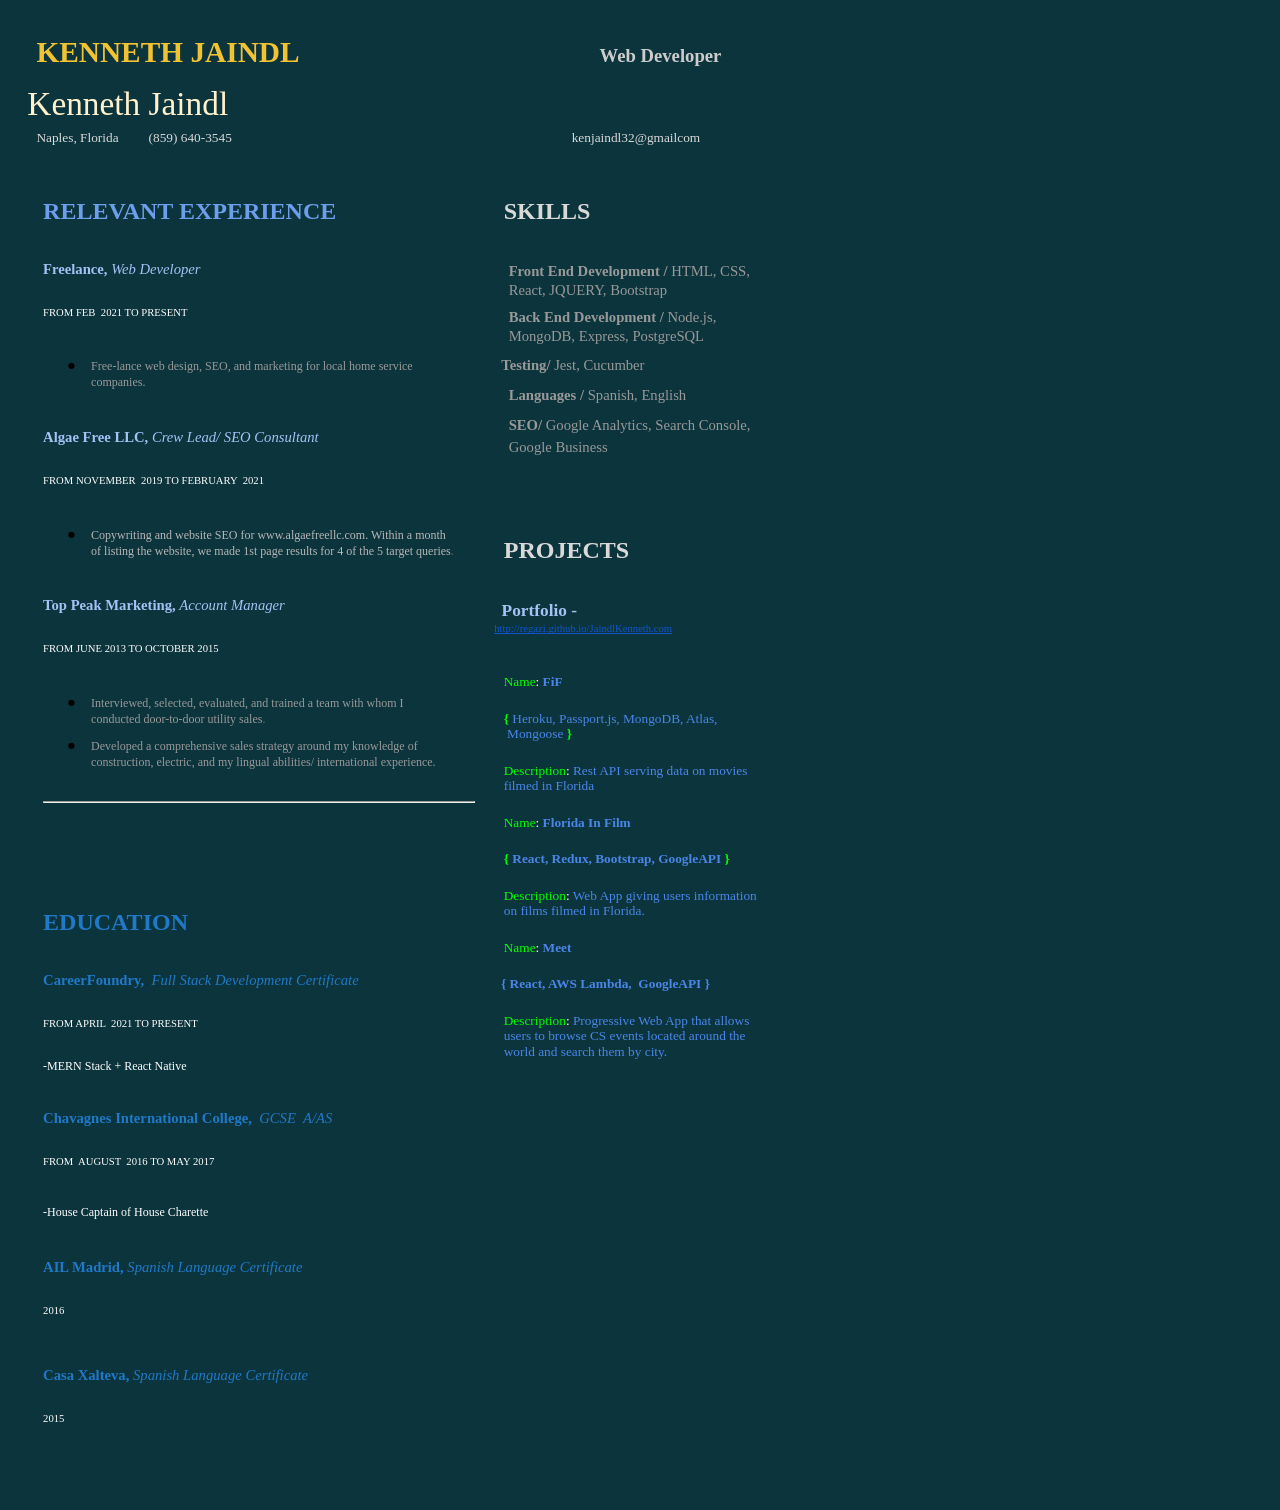
<file: nRes.html>
<html><head><meta content="text/html; charset=UTF-8" http-equiv="content-type"><style type="text/css">@import url('https://themes.googleusercontent.com/fonts/css?kit=RFda8w1V0eDZheqfcyQ4EGb3DKsRMD34dqg1gT8Z-p583nDvyoOSycmgJ8s8a352icz0c-PWKUrf6n-rDTmcSokGl_aQntknIGbc4onLBj8kAOtB8yvP4CLWmynInfE9');ul.lst-kix_2e0cktjxol8n-8{list-style-type:none}ul.lst-kix_2e0cktjxol8n-7{list-style-type:none}ul.lst-kix_2e0cktjxol8n-6{list-style-type:none}ul.lst-kix_2e0cktjxol8n-5{list-style-type:none}ul.lst-kix_2e0cktjxol8n-4{list-style-type:none}ul.lst-kix_2e0cktjxol8n-3{list-style-type:none}ul.lst-kix_list_1-0{list-style-type:none}ul.lst-kix_2e0cktjxol8n-2{list-style-type:none}ul.lst-kix_2e0cktjxol8n-1{list-style-type:none}ul.lst-kix_k36vffcbv5qc-4{list-style-type:none}ul.lst-kix_k36vffcbv5qc-3{list-style-type:none}ul.lst-kix_k36vffcbv5qc-2{list-style-type:none}.lst-kix_plh3bcti0acn-7>li:before{content:"\0025cb  "}ul.lst-kix_k36vffcbv5qc-1{list-style-type:none}ul.lst-kix_k36vffcbv5qc-8{list-style-type:none}.lst-kix_plh3bcti0acn-8>li:before{content:"\0025a0  "}ul.lst-kix_k36vffcbv5qc-7{list-style-type:none}ul.lst-kix_k36vffcbv5qc-6{list-style-type:none}ul.lst-kix_k36vffcbv5qc-5{list-style-type:none}ul.lst-kix_2e0cktjxol8n-0{list-style-type:none}ul.lst-kix_list_1-3{list-style-type:none}ul.lst-kix_list_1-4{list-style-type:none}ul.lst-kix_list_1-1{list-style-type:none}ul.lst-kix_list_1-2{list-style-type:none}ul.lst-kix_k36vffcbv5qc-0{list-style-type:none}ul.lst-kix_list_1-7{list-style-type:none}ul.lst-kix_list_1-8{list-style-type:none}ul.lst-kix_list_1-5{list-style-type:none}ul.lst-kix_list_1-6{list-style-type:none}ul.lst-kix_plh3bcti0acn-3{list-style-type:none}ul.lst-kix_plh3bcti0acn-2{list-style-type:none}ul.lst-kix_plh3bcti0acn-1{list-style-type:none}.lst-kix_e17vy5k84a6y-6>li:before{content:"\0025cf  "}.lst-kix_e17vy5k84a6y-8>li:before{content:"\0025a0  "}ul.lst-kix_plh3bcti0acn-0{list-style-type:none}ul.lst-kix_plh3bcti0acn-7{list-style-type:none}ul.lst-kix_plh3bcti0acn-6{list-style-type:none}ul.lst-kix_plh3bcti0acn-5{list-style-type:none}.lst-kix_e17vy5k84a6y-7>li:before{content:"\0025cb  "}ul.lst-kix_plh3bcti0acn-4{list-style-type:none}.lst-kix_e17vy5k84a6y-2>li:before{content:"\0025a0  "}.lst-kix_e17vy5k84a6y-4>li:before{content:"\0025cb  "}ul.lst-kix_plh3bcti0acn-8{list-style-type:none}.lst-kix_2e0cktjxol8n-0>li:before{content:"\0025cf  "}.lst-kix_e17vy5k84a6y-1>li:before{content:"\0025cb  "}.lst-kix_e17vy5k84a6y-5>li:before{content:"\0025a0  "}.lst-kix_2e0cktjxol8n-1>li:before{content:"\0025cb  "}.lst-kix_2e0cktjxol8n-2>li:before{content:"\0025a0  "}.lst-kix_e17vy5k84a6y-3>li:before{content:"\0025cf  "}ul.lst-kix_e17vy5k84a6y-0{list-style-type:none}.lst-kix_2e0cktjxol8n-3>li:before{content:"\0025cf  "}.lst-kix_2e0cktjxol8n-5>li:before{content:"\0025a0  "}ul.lst-kix_e17vy5k84a6y-4{list-style-type:none}ul.lst-kix_e17vy5k84a6y-3{list-style-type:none}ul.lst-kix_e17vy5k84a6y-2{list-style-type:none}.lst-kix_2e0cktjxol8n-4>li:before{content:"\0025cb  "}.lst-kix_2e0cktjxol8n-8>li:before{content:"\0025a0  "}ul.lst-kix_e17vy5k84a6y-1{list-style-type:none}ul.lst-kix_e17vy5k84a6y-8{list-style-type:none}ul.lst-kix_e17vy5k84a6y-7{list-style-type:none}ul.lst-kix_e17vy5k84a6y-6{list-style-type:none}.lst-kix_2e0cktjxol8n-7>li:before{content:"\0025cb  "}.lst-kix_e17vy5k84a6y-0>li:before{content:"\0025cf  "}ul.lst-kix_e17vy5k84a6y-5{list-style-type:none}.lst-kix_2e0cktjxol8n-6>li:before{content:"\0025cf  "}.lst-kix_plh3bcti0acn-0>li:before{content:"\0025cf  "}li.li-bullet-2:before{margin-left:-14.2pt;white-space:nowrap;display:inline-block;min-width:14.2pt}.lst-kix_plh3bcti0acn-6>li:before{content:"\0025cf  "}.lst-kix_plh3bcti0acn-5>li:before{content:"\0025a0  "}.lst-kix_plh3bcti0acn-4>li:before{content:"\0025cb  "}.lst-kix_plh3bcti0acn-2>li:before{content:"\0025a0  "}.lst-kix_plh3bcti0acn-1>li:before{content:"\0025cb  "}.lst-kix_plh3bcti0acn-3>li:before{content:"\0025cf  "}.lst-kix_list_2-6>li:before{content:"\0025cf  "}.lst-kix_list_2-7>li:before{content:"\0025cb  "}ul.lst-kix_vd8g1uaza6lz-3{list-style-type:none}ul.lst-kix_vd8g1uaza6lz-2{list-style-type:none}.lst-kix_list_2-4>li:before{content:"\0025cb  "}.lst-kix_list_2-5>li:before{content:"\0025a0  "}.lst-kix_list_2-8>li:before{content:"\0025a0  "}ul.lst-kix_vd8g1uaza6lz-1{list-style-type:none}ul.lst-kix_vd8g1uaza6lz-0{list-style-type:none}.lst-kix_vd8g1uaza6lz-7>li:before{content:"\0025cb  "}.lst-kix_vd8g1uaza6lz-6>li:before{content:"\0025cf  "}.lst-kix_vd8g1uaza6lz-8>li:before{content:"\0025a0  "}.lst-kix_k36vffcbv5qc-2>li:before{content:"\0025a0  "}.lst-kix_k36vffcbv5qc-4>li:before{content:"\0025cb  "}.lst-kix_k36vffcbv5qc-3>li:before{content:"\0025cf  "}.lst-kix_k36vffcbv5qc-0>li:before{content:"\0025cf  "}.lst-kix_k36vffcbv5qc-1>li:before{content:"\0025cb  "}.lst-kix_vd8g1uaza6lz-0>li:before{content:"\0025cf  "}.lst-kix_k36vffcbv5qc-7>li:before{content:"\0025cb  "}li.li-bullet-1:before{margin-left:-14.2pt;white-space:nowrap;display:inline-block;min-width:14.2pt}.lst-kix_vd8g1uaza6lz-3>li:before{content:"\0025cf  "}.lst-kix_vd8g1uaza6lz-4>li:before{content:"\0025cb  "}.lst-kix_k36vffcbv5qc-6>li:before{content:"\0025cf  "}.lst-kix_vd8g1uaza6lz-5>li:before{content:"\0025a0  "}.lst-kix_k36vffcbv5qc-5>li:before{content:"\0025a0  "}ul.lst-kix_vd8g1uaza6lz-7{list-style-type:none}ul.lst-kix_vd8g1uaza6lz-6{list-style-type:none}.lst-kix_vd8g1uaza6lz-2>li:before{content:"\0025a0  "}ul.lst-kix_vd8g1uaza6lz-5{list-style-type:none}.lst-kix_k36vffcbv5qc-8>li:before{content:"\0025a0  "}ul.lst-kix_vd8g1uaza6lz-4{list-style-type:none}.lst-kix_vd8g1uaza6lz-1>li:before{content:"\0025cb  "}ul.lst-kix_vd8g1uaza6lz-8{list-style-type:none}ul.lst-kix_list_2-8{list-style-type:none}ul.lst-kix_list_2-2{list-style-type:none}.lst-kix_list_1-0>li:before{content:"\00200b  "}ul.lst-kix_list_2-3{list-style-type:none}ul.lst-kix_list_2-0{list-style-type:none}ul.lst-kix_list_2-1{list-style-type:none}ul.lst-kix_list_2-6{list-style-type:none}.lst-kix_list_1-1>li:before{content:"\0025cb  "}.lst-kix_list_1-2>li:before{content:"\0025a0  "}ul.lst-kix_list_2-7{list-style-type:none}ul.lst-kix_list_2-4{list-style-type:none}ul.lst-kix_list_2-5{list-style-type:none}.lst-kix_list_1-3>li:before{content:"\0025cf  "}.lst-kix_list_1-4>li:before{content:"\0025cb  "}.lst-kix_list_1-7>li:before{content:"\0025cb  "}.lst-kix_list_1-5>li:before{content:"\0025a0  "}.lst-kix_list_1-6>li:before{content:"\0025cf  "}li.li-bullet-0:before{margin-left:-18pt;white-space:nowrap;display:inline-block;min-width:18pt}.lst-kix_list_2-0>li:before{content:"\00200b  "}.lst-kix_list_2-1>li:before{content:"\0025cb  "}.lst-kix_list_1-8>li:before{content:"\0025a0  "}.lst-kix_list_2-2>li:before{content:"\0025a0  "}.lst-kix_list_2-3>li:before{content:"\0025cf  "}ol{margin:0;padding:0}table td,table th{padding:0}.c67{border-right-style:solid;padding:7.2pt 7.2pt 7.2pt 7.2pt;border-bottom-color:#000000;border-top-width:0pt;border-right-width:0pt;border-left-color:#000000;vertical-align:top;border-right-color:#000000;border-left-width:0pt;border-top-style:solid;border-left-style:solid;border-bottom-width:0pt;width:347.2pt;border-top-color:#000000;border-bottom-style:solid}.c16{border-right-style:solid;padding:7.2pt 7.2pt 7.2pt 7.2pt;border-bottom-color:#000000;border-top-width:0pt;border-right-width:0pt;border-left-color:#000000;vertical-align:top;border-right-color:#000000;border-left-width:0pt;border-top-style:solid;border-left-style:solid;border-bottom-width:0pt;width:208.5pt;border-top-color:#000000;border-bottom-style:solid}.c56{padding-top:0pt;text-indent:-6.8pt;padding-bottom:0pt;line-height:1.1500000000000001;orphans:2;widows:2;text-align:left;margin-right:-21.6pt}.c10{color:#999999;font-weight:400;text-decoration:none;vertical-align:baseline;font-size:11pt;font-family:"Montserrat";font-style:normal}.c64{padding-top:0pt;padding-bottom:0pt;line-height:1.1500000000000001;orphans:2;widows:2;text-align:left;margin-right:-6pt}.c27{margin-left:10.8pt;padding-top:6pt;padding-left:-3.8pt;padding-bottom:0pt;line-height:1.3;text-align:left;margin-right:-4.9pt}.c18{color:#d9d9d9;font-weight:700;text-decoration:none;vertical-align:baseline;font-size:18pt;font-family:"Montserrat";font-style:normal}.c58{-webkit-text-decoration-skip:none;color:#1155cc;font-weight:400;text-decoration:underline;text-decoration-skip-ink:none;font-size:8pt;font-family:"Merriweather"}.c49{color:#a4c2f4;font-weight:400;text-decoration:none;vertical-align:baseline;font-size:12pt;font-family:"Montserrat";font-style:italic}.c8{color:#cccccc;font-weight:700;text-decoration:none;vertical-align:baseline;font-size:14pt;font-family:"Montserrat";font-style:normal}.c12{color:#b7b7b7;font-weight:700;text-decoration:none;vertical-align:baseline;font-size:18pt;font-family:"Montserrat";font-style:normal}.c43{color:#2079c7;font-weight:400;text-decoration:none;vertical-align:baseline;font-size:12pt;font-family:"Montserrat";font-style:italic}.c50{margin-left:36pt;padding-top:6pt;padding-left:0pt;padding-bottom:0pt;line-height:1.3;text-align:left;margin-right:15pt}.c4{padding-top:0pt;padding-bottom:0pt;line-height:1.1500000000000001;orphans:2;widows:2;text-align:left;height:11pt}.c41{margin-left:21.3pt;padding-top:30pt;text-indent:-14.2pt;padding-bottom:0pt;line-height:1.0;text-align:left;margin-right:-4.9pt}.c31{margin-left:10.8pt;padding-top:16pt;padding-left:-3.8pt;padding-bottom:0pt;line-height:1.3;text-align:left;margin-right:-4.9pt}.c28{color:#666666;font-weight:400;text-decoration:none;vertical-align:baseline;font-size:9pt;font-family:"Merriweather";font-style:normal}.c21{color:#00ff00;font-weight:700;text-decoration:none;vertical-align:baseline;font-size:10pt;font-family:"Open Sans";font-style:normal}.c33{margin-left:21.3pt;padding-top:0pt;text-indent:-14.2pt;padding-bottom:0pt;line-height:1.0;text-align:left;margin-right:-4.9pt}.c29{color:#2079c7;font-weight:700;text-decoration:none;vertical-align:baseline;font-size:9pt;font-family:"Open Sans";font-style:normal}.c25{padding-top:5pt;padding-bottom:5pt;line-height:2.0;page-break-after:avoid;text-align:left;margin-right:15pt}.c6{padding-top:6pt;padding-bottom:0pt;line-height:1.0;text-align:left;margin-right:15pt;height:11pt}.c40{padding-top:16pt;padding-bottom:0pt;line-height:1.0;page-break-after:avoid;text-align:left;margin-right:15pt}.c51{padding-top:0pt;padding-bottom:0pt;line-height:1.0;orphans:2;widows:2;text-align:left}.c24{padding-top:6pt;padding-bottom:0pt;line-height:1.3;text-align:left;margin-right:15pt;height:11pt}.c0{margin-left:7.1pt;padding-top:16pt;padding-bottom:0pt;line-height:1.1500000000000001;text-align:left;margin-right:-4.9pt}.c17{font-size:11pt;font-family:"Montserrat";font-style:italic;color:#2079c7;font-weight:400}.c60{padding-top:16pt;padding-bottom:0pt;line-height:1.1500000000000001;text-align:left;margin-right:-4.9pt}.c11{font-size:11pt;font-family:"Montserrat";font-style:italic;color:#a4c2f4;font-weight:400}.c9{padding-top:6pt;padding-bottom:0pt;line-height:1.5;text-align:left;margin-right:-4.9pt}.c26{padding-top:0pt;padding-bottom:0pt;line-height:1.0;text-align:left;margin-right:15pt}.c53{padding-top:6pt;padding-bottom:0pt;line-height:1.3;text-align:left;margin-right:15pt}.c73{padding-top:0pt;padding-bottom:0pt;line-height:1.0;text-align:left;margin-right:-4.9pt}.c54{padding-top:6pt;padding-bottom:0pt;line-height:1.0;text-align:left;margin-right:-6pt}.c36{color:#4a86e8;font-weight:400;font-size:10pt;font-family:"Open Sans"}.c68{color:#6d9eeb;font-weight:700;font-size:18pt;font-family:"Montserrat"}.c14{font-size:11pt;font-family:"Montserrat";color:#2079c7;font-weight:700}.c42{color:#666666;font-weight:400;font-size:10pt;font-family:"Open Sans"}.c71{color:#4a86e8;font-weight:700;font-size:18pt;font-family:"Montserrat"}.c52{margin-left:-2.2pt;border-spacing:0;border-collapse:collapse;margin-right:auto}.c3{font-size:18pt;font-family:"Montserrat";color:#2079c7;font-weight:700}.c22{font-size:10pt;font-family:"Open Sans";color:#00ff00;font-weight:700}.c1{font-size:9pt;font-family:"Merriweather";color:#999999;font-weight:400}.c69{color:#999999;font-weight:700;font-size:11pt;font-family:"Merriweather"}.c62{font-size:22pt;font-family:"Montserrat";color:#f1c232;font-weight:700}.c72{font-size:9pt;font-family:"Merriweather";color:#666666;font-weight:400}.c35{color:#666666;font-weight:400;font-size:10pt;font-family:"Montserrat"}.c7{font-size:10pt;font-family:"Open Sans";color:#00ff00;font-weight:400}.c55{font-size:25pt;font-family:"Droid Serif";color:#fff2cc;font-weight:400}.c23{font-size:12pt;font-family:"Montserrat";color:#a4c2f4;font-weight:700}.c15{font-size:10pt;font-family:"Open Sans";color:#ffffff;font-weight:400}.c47{color:#8e7cc3;font-weight:700;font-size:18pt;font-family:"Montserrat"}.c65{color:#cccccc;font-weight:700;font-size:18pt;font-family:"Montserrat"}.c66{color:#0000ff;font-weight:400;font-size:10pt;font-family:"Open Sans"}.c59{font-size:9pt;font-family:"Merriweather";color:#ffffff;font-weight:400}.c2{font-size:9pt;font-family:"Merriweather";color:#b7b7b7;font-weight:400}.c34{font-size:13pt;font-family:"Montserrat";color:#a4c2f4;font-weight:700}.c38{color:#000000;font-weight:400;font-size:11pt;font-family:"Arial"}.c61{color:#ffffff;font-weight:400;font-size:11pt;font-family:"Arial"}.c19{font-size:8pt;font-family:"Montserrat";color:#ffffff;font-weight:400}.c5{font-size:11pt;font-family:"Montserrat";color:#a4c2f4;font-weight:700}.c13{font-size:10pt;font-family:"Open Sans";color:#4a86e8;font-weight:700}.c63{color:#d9d9d9;font-weight:400;font-size:10pt;font-family:"Montserrat"}.c37{font-family:"Montserrat";color:#999999;font-weight:700}.c20{margin-left:10.8pt;padding-left:-3.8pt;height:11pt}.c32{text-decoration:none;vertical-align:baseline;font-style:normal}.c70{font-family:"Montserrat";color:#999999;font-weight:400}.c45{margin-left:-7.1pt;text-indent:-6.8pt;height:20pt}.c30{background-color:#0c343d;max-width:552.9pt;padding:21.3pt 21.3pt 0pt 21.3pt}.c48{font-size:18pt;font-family:"Montserrat";font-weight:400}.c39{margin-left:10.8pt;padding-left:-3.8pt}.c44{padding:0;margin:0}.c57{color:inherit;text-decoration:inherit}.c74{height:713.2pt}.c46{height:20pt}.title{padding-top:0pt;color:#000000;font-size:26pt;padding-bottom:3pt;font-family:"Arial";line-height:1.1500000000000001;page-break-after:avoid;orphans:2;widows:2;text-align:left}.subtitle{padding-top:0pt;color:#666666;font-size:15pt;padding-bottom:16pt;font-family:"Arial";line-height:1.1500000000000001;page-break-after:avoid;orphans:2;widows:2;text-align:left}li{color:#000000;font-size:11pt;font-family:"Arial"}p{margin:0;color:#000000;font-size:11pt;font-family:"Arial"}h1{padding-top:20pt;color:#000000;font-size:20pt;padding-bottom:6pt;font-family:"Arial";line-height:1.1500000000000001;page-break-after:avoid;orphans:2;widows:2;text-align:left}h2{padding-top:18pt;color:#000000;font-size:16pt;padding-bottom:6pt;font-family:"Arial";line-height:1.1500000000000001;page-break-after:avoid;orphans:2;widows:2;text-align:left}h3{padding-top:16pt;color:#434343;font-size:14pt;padding-bottom:4pt;font-family:"Arial";line-height:1.1500000000000001;page-break-after:avoid;orphans:2;widows:2;text-align:left}h4{padding-top:14pt;color:#666666;font-size:12pt;padding-bottom:4pt;font-family:"Arial";line-height:1.1500000000000001;page-break-after:avoid;orphans:2;widows:2;text-align:left}h5{padding-top:12pt;color:#666666;font-size:11pt;padding-bottom:4pt;font-family:"Arial";line-height:1.1500000000000001;page-break-after:avoid;orphans:2;widows:2;text-align:left}h6{padding-top:12pt;color:#666666;font-size:11pt;padding-bottom:4pt;font-family:"Arial";line-height:1.1500000000000001;page-break-after:avoid;font-style:italic;orphans:2;widows:2;text-align:left}</style></head><body class="c30 doc-content"><div><p class="c64"><span class="c62">KENNETH JAINDL</span><span class="c48">&nbsp; &nbsp; &nbsp; &nbsp; &nbsp; &nbsp; &nbsp; &nbsp; &nbsp; &nbsp; &nbsp; &nbsp; &nbsp; &nbsp; &nbsp; &nbsp; &nbsp; &nbsp; &nbsp; &nbsp; &nbsp; &nbsp; &nbsp; &nbsp; &nbsp; </span><span class="c8">Web Developer</span></p><p class="c4"><span class="c32 c38"></span></p></div><p class="c56"><span class="c55">Kenneth Jaindl</span></p><p class="c54"><span class="c32 c63">Naples, Florida &nbsp; &nbsp; &nbsp; &nbsp; (859) 640-3545 &nbsp; &nbsp; &nbsp; &nbsp; &nbsp; &nbsp; &nbsp; &nbsp; &nbsp; &nbsp; &nbsp; &nbsp; &nbsp; &nbsp; &nbsp; &nbsp; &nbsp; &nbsp; &nbsp; &nbsp; &nbsp; &nbsp; &nbsp; &nbsp; &nbsp; &nbsp; &nbsp; &nbsp; &nbsp; &nbsp; &nbsp; &nbsp; &nbsp; &nbsp; &nbsp; &nbsp; &nbsp; &nbsp; &nbsp; &nbsp; &nbsp; &nbsp; &nbsp; &nbsp; &nbsp; &nbsp; &nbsp; &nbsp; &nbsp; &nbsp; &nbsp;kenjaindl32@gmailcom</span></p><a id="t.f19bf9ab4123934e82d0de36b67583a827f5bc67"></a><a id="t.0"></a><table class="c52"><tr class="c74"><td class="c67" colspan="1" rowspan="1"><h1 class="c26 c46" id="h.gjdgxs"><span class="c32 c65"></span></h1><h1 class="c26" id="h.30j0zll"><span class="c32 c68">RELEVANT EXPERIENCE</span></h1><h2 class="c40" id="h.1fob9te"><span class="c5">Freelance, </span><span class="c11">Web Developer</span></h2><h3 class="c25" id="h.3znysh7"><span class="c19 c32">FROM FEB &nbsp;2021 TO PRESENT </span></h3><ul class="c44 lst-kix_2e0cktjxol8n-0 start"><li class="c50 li-bullet-0"><span class="c1">Free-lance web design, SEO, and marketing for local home service companies.</span><span class="c72">&nbsp;</span></li></ul><h2 class="c40" id="h.2et92p0"><span class="c5">Algae Free LLC, </span><span class="c11">Crew Lead/ SEO Consultant</span></h2><h3 class="c25" id="h.tyjcwt"><span class="c19">FROM NOVEMBER &nbsp;2019 TO FEBRUARY &nbsp;2021 </span></h3><ul class="c44 lst-kix_e17vy5k84a6y-0 start"><li class="c50 li-bullet-0"><span class="c2">Copywriting and website SEO for </span><span class="c2"><a class="c57" href="https://www.google.com/url?q=http://www.algaefreellc.com&amp;sa=D&amp;source=editors&amp;ust=1667850912080877&amp;usg=AOvVaw2C0JrAZEszvZfHsWse9XOx">www.algaefreellc.com</a></span><span class="c2">. Within a month of listing the website, we made 1st page results for 4 of the 5 target queries</span><span class="c28">. </span></li></ul><h2 class="c40" id="h.3dy6vkm"><span class="c5">Top Peak Marketing, </span><span class="c11">Account Manager</span></h2><h3 class="c25" id="h.1t3h5sf"><span class="c19 c32">FROM JUNE 2013 TO OCTOBER 2015 </span></h3><ul class="c44 lst-kix_k36vffcbv5qc-0 start"><li class="c50 li-bullet-0"><span class="c1">Interviewed, selected, evaluated, and trained a team with whom I conducted door-to-door utility sales</span><span class="c28">. </span></li><li class="c50 li-bullet-0"><span class="c1">Developed a comprehensive sales strategy around my knowledge of construction, electric, and my lingual abilities/ international experience.</span><span class="c28">&nbsp;</span></li></ul><p class="c6"><span class="c32 c42"></span></p><hr><h1 class="c26 c45" id="h.4d34og8"><span class="c32 c47"></span></h1><h1 class="c26 c46" id="h.2s8eyo1"><span class="c47 c32"></span></h1><h1 class="c26" id="h.17dp8vu"><span class="c3">EDUCATION</span></h1><h2 class="c40" id="h.a6gs67xfvnpc"><span class="c14">CareerFoundry, </span><span class="c17">&nbsp;Full Stack Development Certificate</span></h2><h3 class="c25" id="h.66iqlsesjx80"><span class="c19 c32">FROM APRIL &nbsp;2021 TO PRESENT</span></h3><p class="c51"><span class="c59">-MERN Stack + React Native</span></p><h2 class="c40" id="h.4p6nvolaigq4"><span class="c14">Chavagnes International College, </span><span class="c17">&nbsp;GCSE &nbsp;A/AS</span></h2><h3 class="c25" id="h.26in1rg"><span class="c19 c32">FROM &nbsp;AUGUST &nbsp;2016 TO MAY 2017</span></h3><p class="c53"><span class="c59">-House Captain of House Charette</span></p><h2 class="c40" id="h.lnxbz9"><span class="c14">AIL Madrid, </span><span class="c17">Spanish Language Certificate</span></h2><h3 class="c25" id="h.35nkun2"><span class="c19">2016</span></h3><h2 class="c40" id="h.ikux9lr6h9dy"><span class="c14">Casa Xalteva, </span><span class="c17">Spanish Language Certificate</span></h2><h3 class="c25" id="h.9z8uclslssn2"><span class="c19">2015</span></h3></td><td class="c16" colspan="1" rowspan="1"><h1 class="c46 c73" id="h.3j2qqm3"><span class="c12"></span></h1><h1 class="c33" id="h.1y810tw"><span class="c18">SKILLS</span></h1><ul class="c44 lst-kix_list_1-0 start"><li class="c31 li-bullet-1"><span class="c37">Front End Development / </span><span class="c70">HTML, CSS, React, JQUERY, Bootstrap</span></li></ul><ul class="c44 lst-kix_list_2-0 start"><li class="c27 li-bullet-1"><span class="c37">Back End Development / </span><span class="c10">Node.js, MongoDB, Express, PostgreSQL</span></li></ul><p class="c9"><span class="c37">&nbsp; Testing/ </span><span class="c10">Jest, Cucumber</span></p><ul class="c44 lst-kix_list_1-0"><li class="c9 c39 li-bullet-1"><span class="c37">Languages / </span><span class="c10">Spanish, English</span></li><li class="c9 c39 li-bullet-2"><span class="c37">SEO/</span><span class="c10">&nbsp;Google Analytics, Search Console, Google Business</span></li><li class="c9 c20 li-bullet-2"><span class="c10"></span></li></ul><h1 class="c41" id="h.4i7ojhp"><span class="c18">PROJECTS</span></h1><h2 class="c40" id="h.chohf1wmx0zn"><span class="c5">&nbsp; </span><span class="c34">Portfolio - &nbsp; &nbsp; &nbsp; </span><span class="c58"><a class="c57" href="https://www.google.com/url?q=http://www.algaefreellc.com&amp;sa=D&amp;source=editors&amp;ust=1667850912087464&amp;usg=AOvVaw1Y4awZau-hyPu9nuvGwf5N">http://regazi.github.io/JaindlKenneth.com</a></span><span class="c23">&nbsp; &nbsp; &nbsp; </span></h2><p class="c0"><span class="c7">Name</span><span class="c15">:</span><span class="c13">&nbsp;FiF </span><span class="c32 c36">&nbsp;</span></p><p class="c0"><span class="c22">{</span><span class="c13">&nbsp;</span><span class="c36">Heroku, Passport.js, MongoDB, Atlas, &nbsp;Mongoose</span><span class="c22">&nbsp;}</span></p><p class="c0"><span class="c7">Description</span><span class="c15">: </span><span class="c36">Rest API serving data on movies filmed in Florida</span><span class="c7">&nbsp;</span></p><p class="c0"><span class="c7">Name</span><span class="c15">:</span><span class="c13">&nbsp;Florida In Film</span><span class="c36">&nbsp;</span><span class="c32 c66">&nbsp;</span></p><p class="c0"><span class="c22">{</span><span class="c13">&nbsp;React, Redux, Bootstrap, GoogleAPI</span><span class="c21">&nbsp;}</span></p><p class="c0"><span class="c7">Description</span><span class="c15">: </span><span class="c36">Web App giving users information on films filmed in Florida. </span><span class="c15 c32">&nbsp; &nbsp;</span></p><p class="c0"><span class="c7">Name</span><span class="c15">:</span><span class="c13 c32">&nbsp;Meet</span></p><p class="c60"><span class="c13 c32">&nbsp; { React, AWS Lambda, &nbsp;GoogleAPI }</span></p><p class="c0"><span class="c7">Description</span><span class="c15">: </span><span class="c36">Progressive Web App that allows users to browse CS events located around the world and search them by city.</span></p></td></tr></table><p class="c24"><span class="c38 c32"></span></p><div><p class="c4"><span class="c38 c32"></span></p></div></body></html>
</file>
